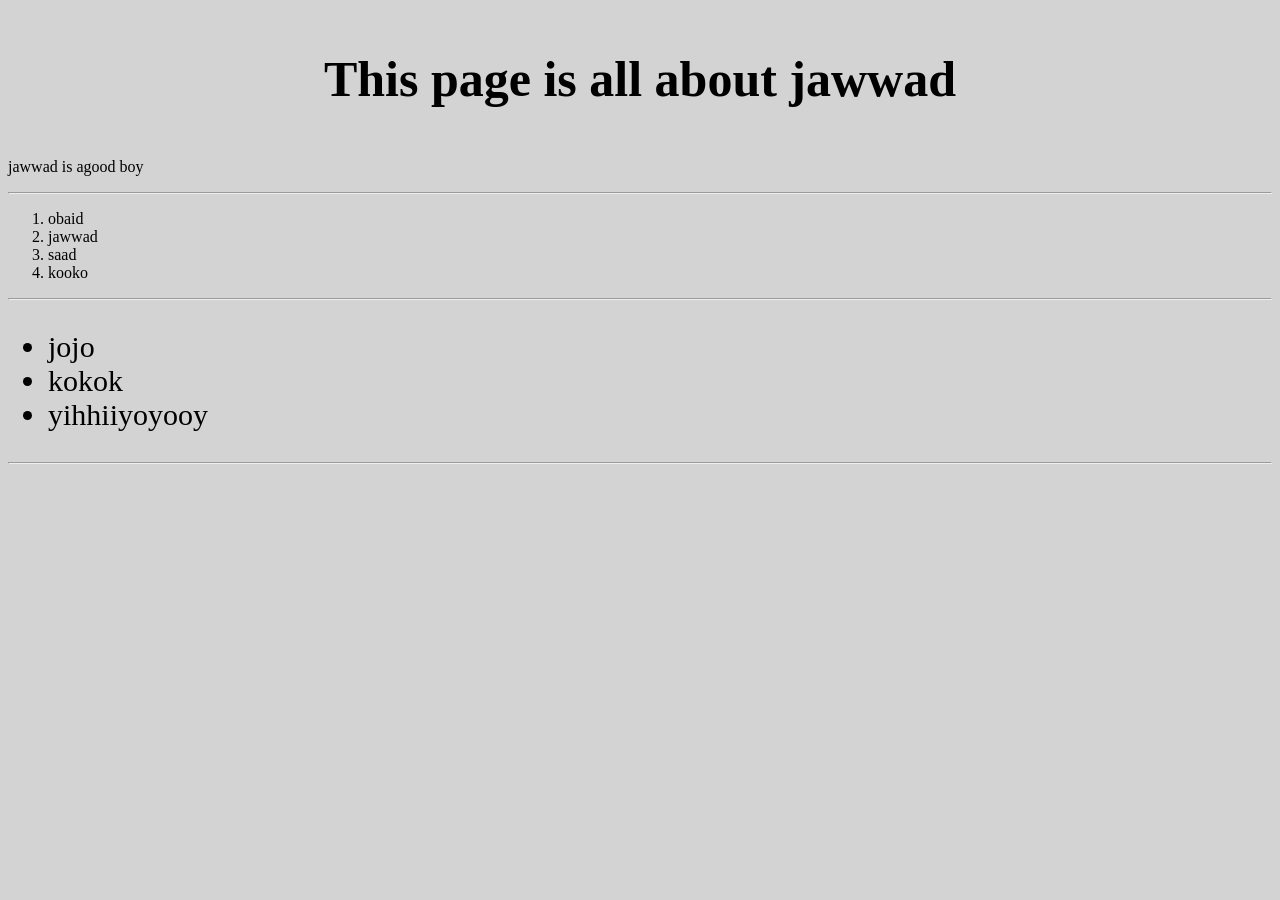
<file: index.html>
<!DOCTYPE html>
<html lang="en">
<head>
    <meta charset="UTF-8">
    <meta name="viewport" content="width=device-width, initial-scale=1.0">
    <title>document</title>
    <link rel="stylesheet" href="style.css">
</head>
<body>
    <h3>This page is all about jawwad</h3>
    <p>
    jawwad is agood boy 
    </p>
    <hr/>
    <ol>
        <li>obaid</li>
        <li>jawwad</li>
        <li>saad</li>
        <li>kooko</li>
    </ol>
    <hr/>
    <ul>
        <li>jojo</li>
        <li>kokok</li>
        <li>yihhiiyoyooy</li>
    </ul>
    <hr/>
</body>
</html>
</file>
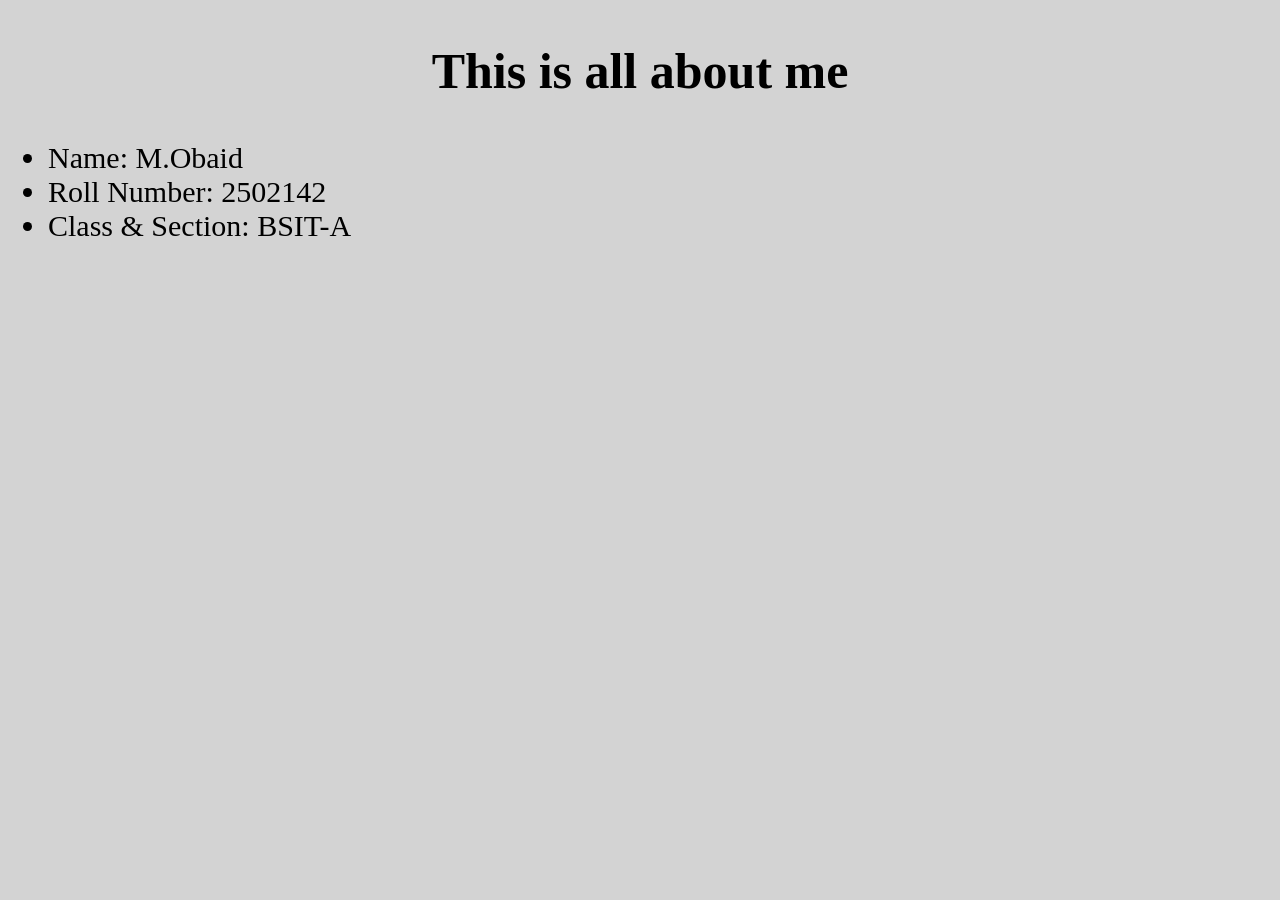
<file: aboutus.html>
<!DOCTYPE html>
<html lang="en">
<head>
    <meta charset="UTF-8">
    <meta name="viewport" content="width=device-width, initial-scale=1.0">
    <title>About us</title>
    <link rel="stylesheet" href="style.css">
</head>
<body>
  <h2>This is all about me</h2>
  <ul>
    <li>Name: M.Obaid</li>
    <li>Roll Number: 2502142</li>
    <li>Class & Section: BSIT-A </li>
  </ul>
</body>
</html>
</file>
<file: style.css>
h2{
    font-size: 50px;
    text-align: center;
}
*{
    background-color:lightgray;
}
a{
    font-size: 50px;
}
h3{
    text-align: center;
    font-size: 50px;
}
ul{
    font-size: 30px

}
</file>
